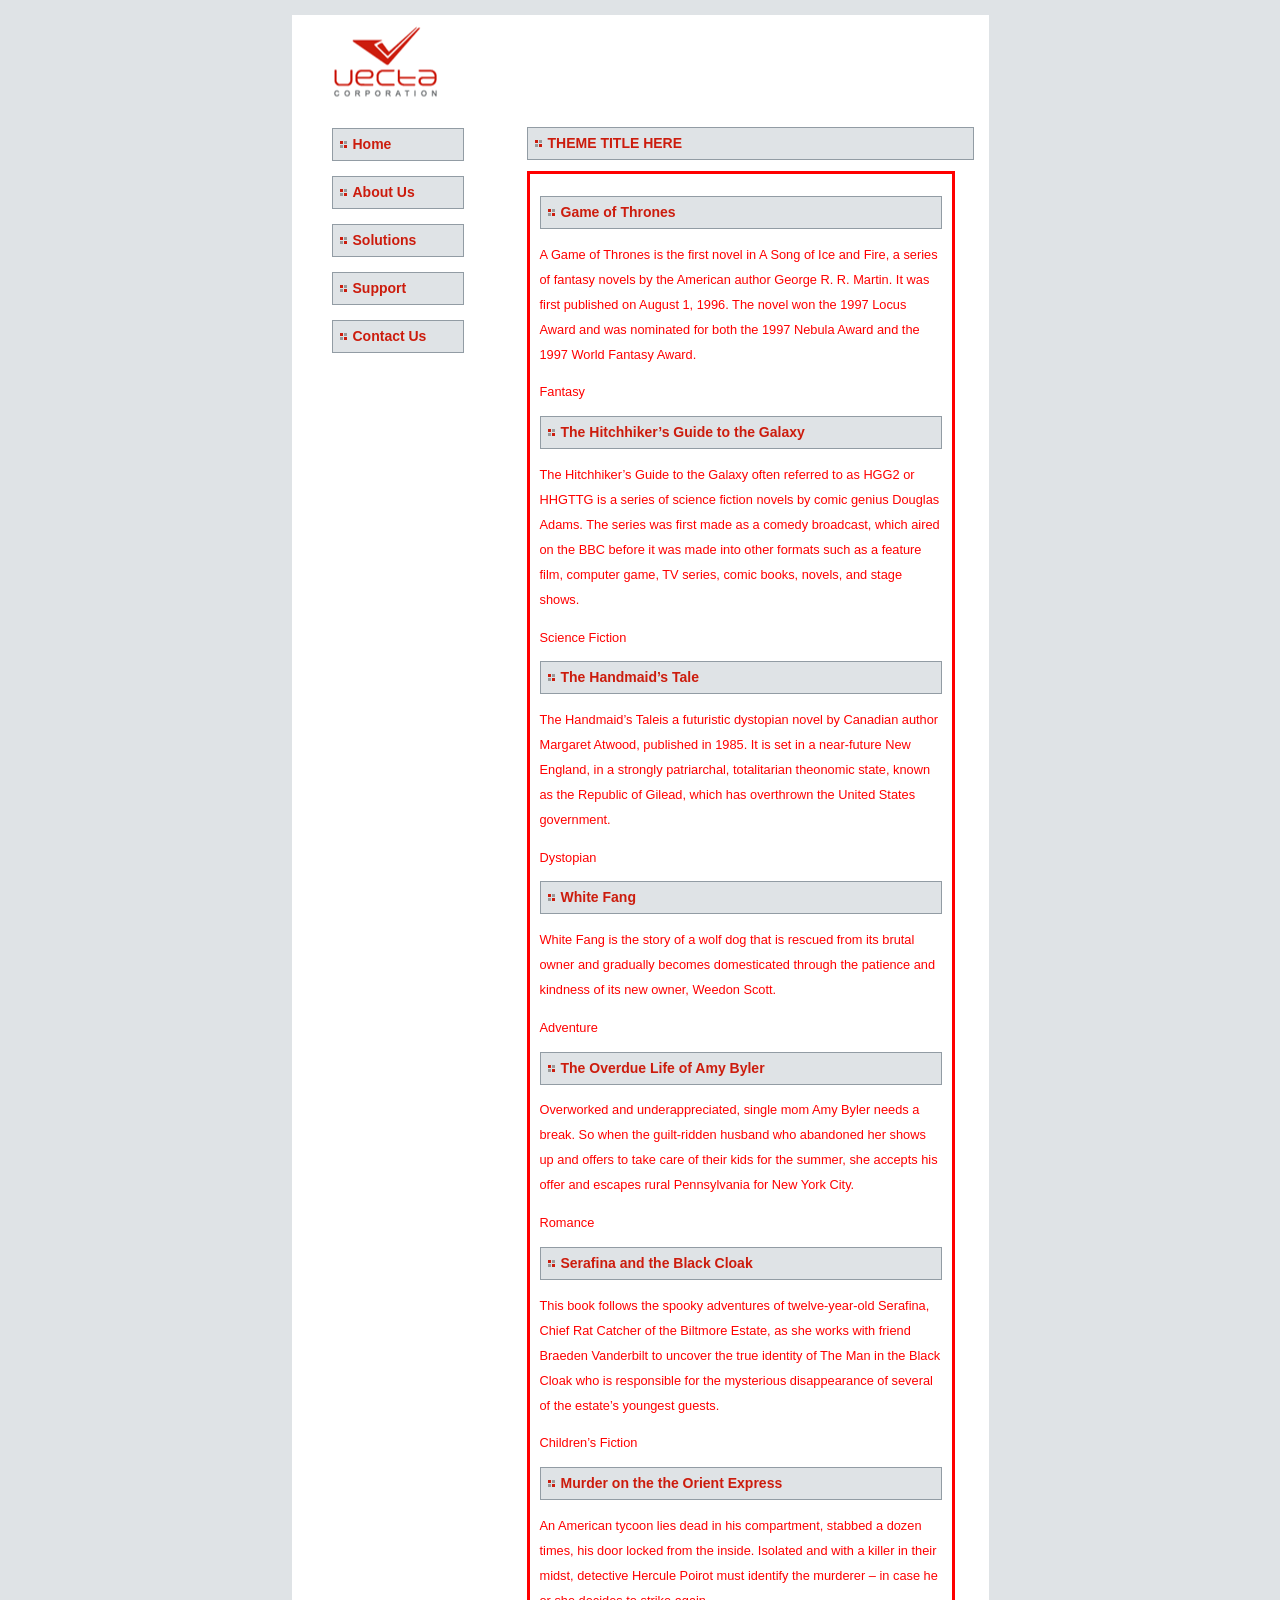
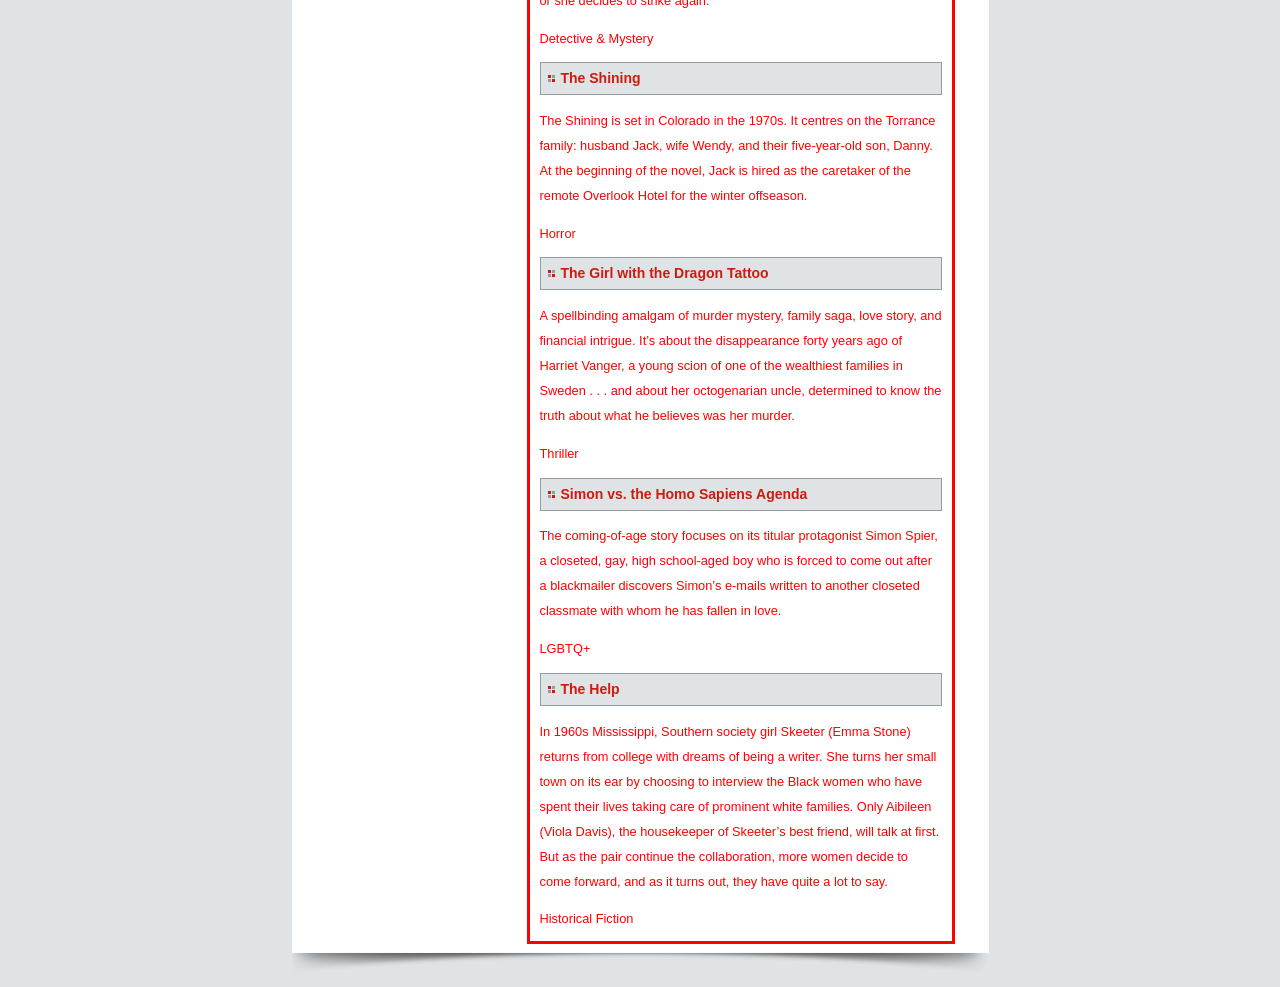
<file: WEB303As05_Charmy_0775861/index.html>
<!DOCTYPE html>
<html lang="en">

<head>
	<title>Welcome to E Corp.</title>
	<link href="styles.css" type="text/css" rel="stylesheet">
</head>

<body>
	<section id="container">
		<header></header>

		<nav>
			<ul>
				<li><a href="index.html">Home</a></li>
				<li><a href="aboutus.html">About Us</a></li>
				<li><a href="solutions.html">Solutions</a></li>
				<li><a href="support.html">Support</a></li>
				<li><a href="contactus.html">Contact Us</a></li>
			</ul>
		</nav>

		<section id="content">
			<h2>THEME TITLE HERE</h2>

			<div id="content-item-list">
				<!-- sample of what your toString should output
					<div id="content-item-0">
						<h4>name here</h4>
						<p>description here</p>
						<div>category genre here</div>
					</div>
				-->
			</div>
		</section>

		<footer></footer>
	</section>

	<script src="jquery.js"></script>
	<script src="script.js"></script>
</body>

</html>
</file>
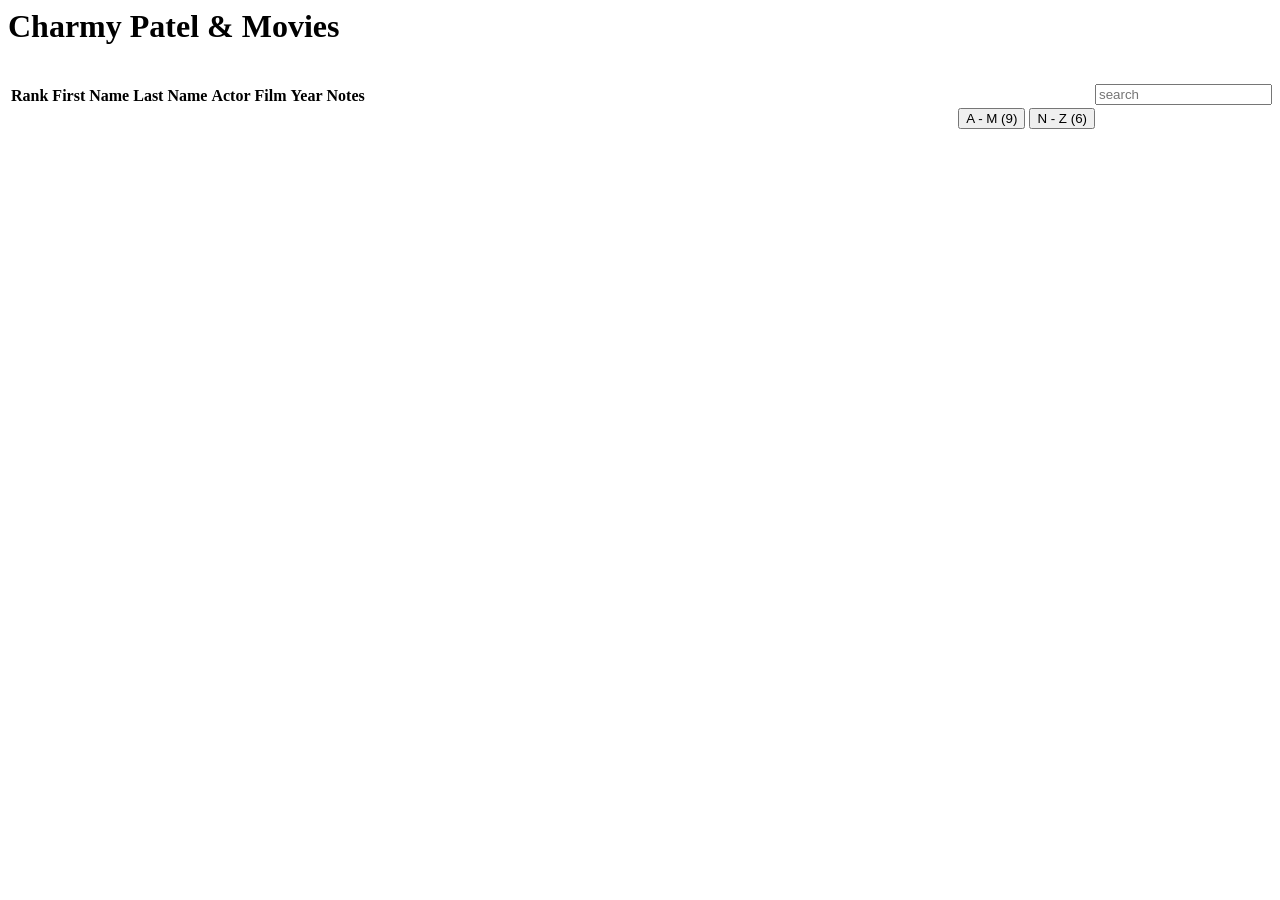
<file: WEB303As08_Charmy_0775861/index.html>
<html>

<head>
    <link href="css/style.css" rel="stylesheet">
</head>

<body>
    <div class="container">
        <h1>Charmy Patel & Movies</h1><br>

        <form action="" method="POST" style="float: right;">
            <input name="search" type="text" placeholder="search" class="search" maxlength="1">
        </form>
        <table class="table table-bordered">
            <thead>
                <tr>
                    <th>Rank</th>
                    <th>First Name</th>
                    <th>Last Name</th>
                    <th>Actor</th>
                    <th>Film</th>
                    <th>Year</th>
                    <th>Notes</th>
                </tr>
            </thead>
            <tbody id="tbody">

            </tbody>
        </table>

        <div style="float: right;">
            <button onclick="a_to_m()"> A - M (9) </button> <button onclick="n_to_z()"> N - Z (6)</button>
        </div>

    </div>
    <script type="text/javascript" src="js/jquery.js"></script>
    <script type="text/javascript" src="js/script.js"></script>
</body>

</html>
</file>
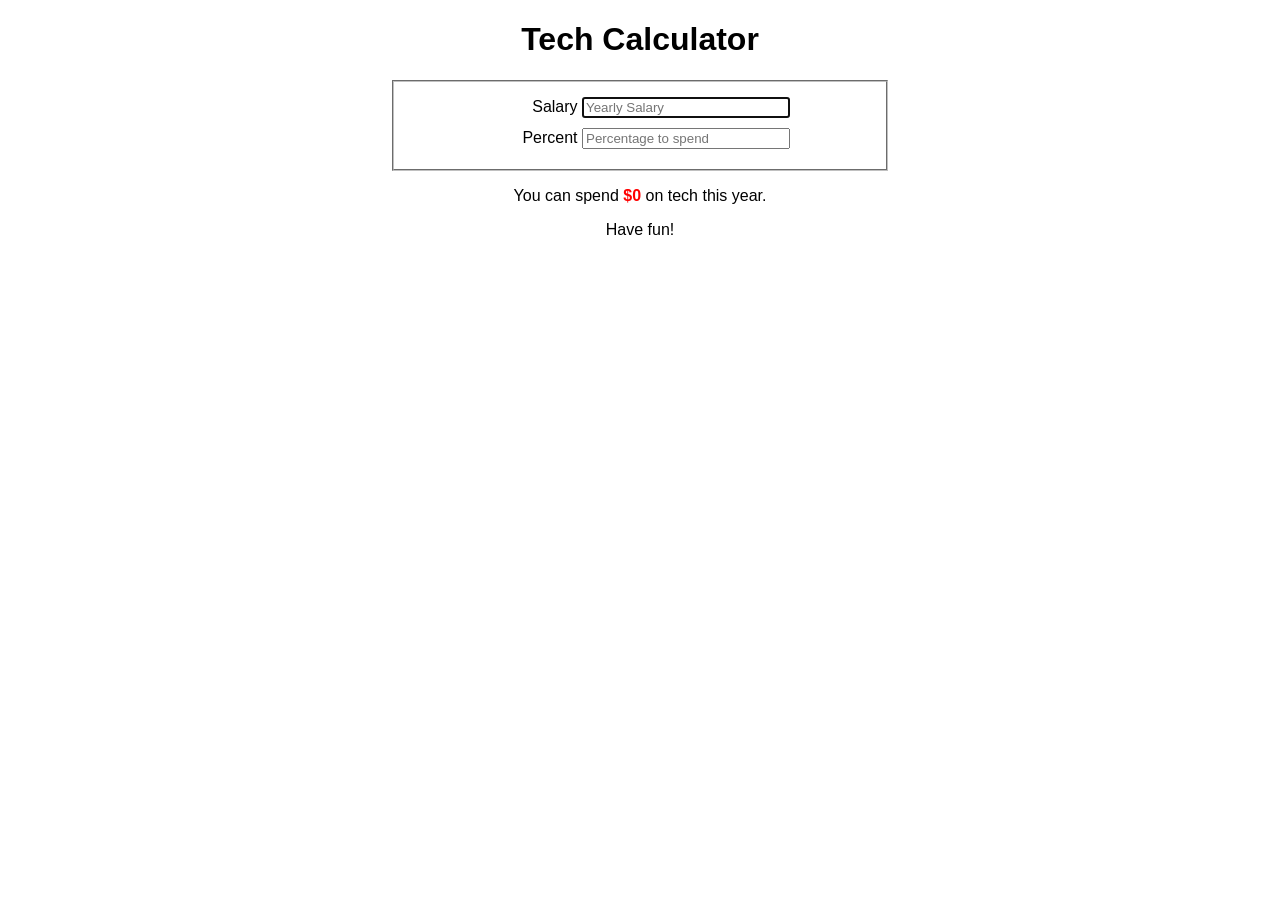
<file: as01.html>
<!doctype html>
<html>

<head>
	<!-- WEB303 Assignment 1 - jQuery -->
	<meta charset="utf-8" />
	<title>Tech Calculator</title>
	<link rel="stylesheet" href="style.css" />
	<script src="jquery.js" type="text/javascript"></script>
	<script src="script.js" type="text/javascript"></script>
</head>

<body>
	<h1>Tech Calculator</h1>
	<form>
		<fieldset>
			<label>Salary
				<input type="text" id="yearly-salary" placeholder="Yearly Salary" autofocus="autofocus" /></label>
			<label>Percent
				<input type="text" id="percent" placeholder="Percentage to spend" /></label>
		</fieldset>
		<p>You can spend <span id="amount">$0</span> on tech this year.</p>
		<p>Have fun!</p>
	</form>
</body>

</html>
</file>
<file: WEB303As05_Charmy_0775861/styles.css>
article,
aside,
figure,
footer,
header,
nav,
section {
  display: block;
}
body {
  font-family: Arial, Helvetica, sans-serif;
  font-size: 0.8em;
  line-height: 25px;
  background-color: #dfe3e6;
}
#container {
  background: #fff;
  width: 697px;
  margin: 15px auto 0 auto;
}
header {
  height: 100px;
  background: url('images/logo.gif') no-repeat 25px;
}
nav {
  width: 235px;
  float: left;
}
nav ul {
  list-style-type: none;
}
nav ul li a:link,
nav ul li a:visited,
#content h2 {
  font-size: 14px;
  font-weight: bold;
  background: #dfe3e6 url('images/bullet.gif') no-repeat 7px center;
  padding: 3px 0 3px 20px;
  border: solid #929ca4 1px;
  color: #cc1c0d;
}
nav ul li a:link,
nav ul li a:visited {
  width: 110px;
  margin-bottom: 15px;
  text-decoration: none;
  display: block;
}
nav ul li a:hover {
  color: #000;
  background-color: #ccc;
}
#content {
  width: 447px;
  float: left;
  background-color: #fff;
  padding-right: 15px;
}
h3,
h4 {
  margin: 0;
  color: #000080;
}
footer {
  height: 35px;
  background: url('images/footer.gif');
  clear: both;
}
</file>
<file: WEB303As08_Charmy_0775861/css/style.css>
.table tbody tr>td.active {
    background-color: green !important;
    color: while !important;
}
</file>
<file: style.css>
body {
  font-size: 16px;
  font-family: Helvetica, sans-serif;
  margin: 0 auto;
  max-width: 500px;
}

h1 {
	text-align: center;
}

label {
	display: block;
	width: 300px;
	text-align: right;
	  margin: 10px auto;
}

input[type=text] {
	width: 200px;
}

p {
	text-align: center;
}

span {
	font-weight: bold;
	color: red;
}
</file>
